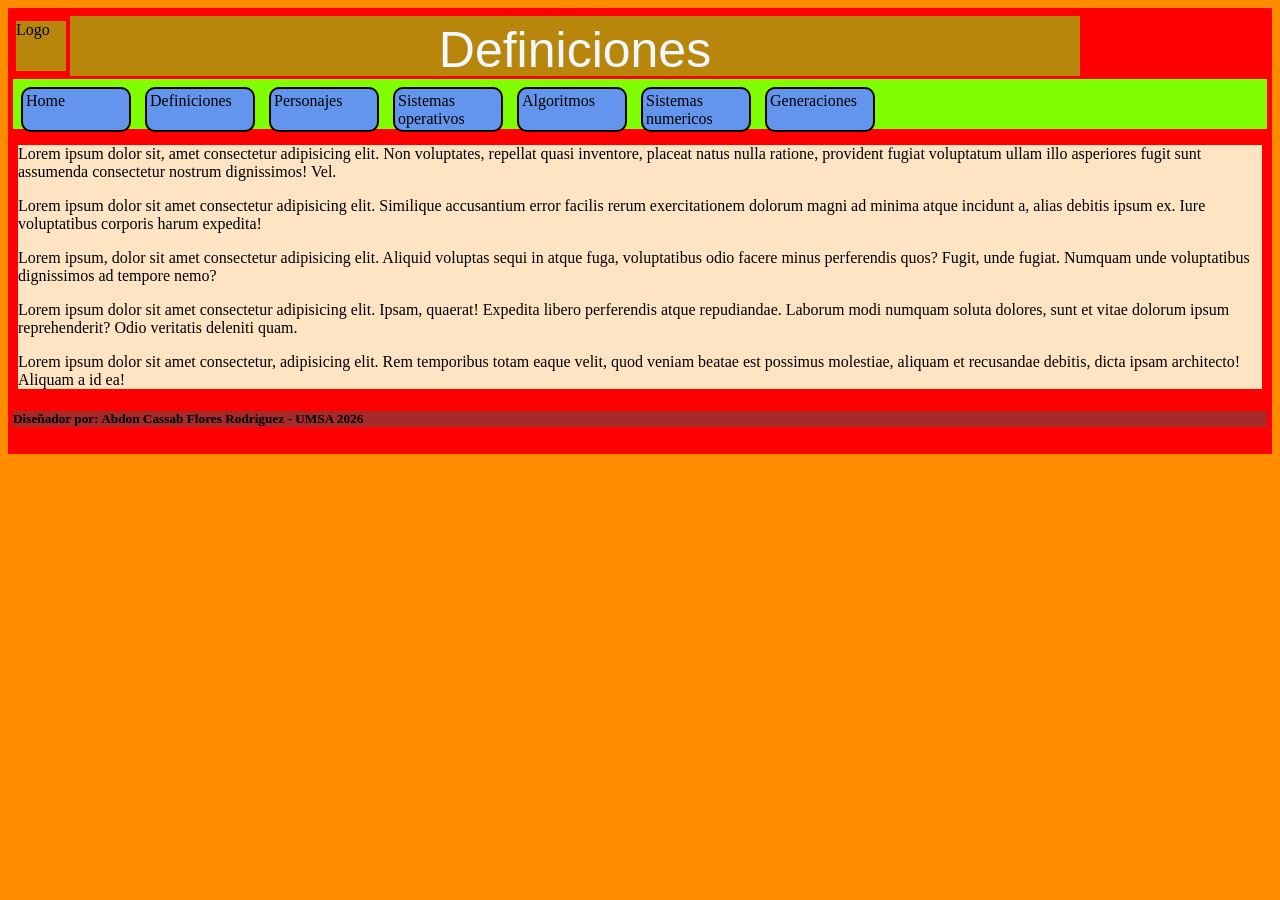
<file: HTML/paginas/definiciones.html>
<!DOCTYPE html>
<html lang="en">
<head>
    <meta charset="UTF-8">
    <meta name="viewport" content="width=device-width, initial-scale=1.0">
    <title>Definiciones</title>
    <link rel="stylesheet" href="../css/estilos.css">
</head>
<body>
    <div class="padre">
        <header>
            <table>
                <tr>
                    <td><div class="logo">Logo</div></td>
                    <td><div class="titulo">Definiciones</div></td>
                </tr>
            </table>
        </header>
        <nav>
            <table>
                <tr>
                    <td><div class="caja"><a href="../index.html">Home</a></div></td>
                    <td><div class="caja"><a href="#">Definiciones</a></div></td>
                    <td><div class="caja"><a href="../paginas/personajes.html">Personajes</a></div></td>
                    <td><div class="caja"><a href="../paginas/so.html">Sistemas operativos</a></div></td>
                    <td><div class="caja"><a href="../paginas/alg.html">Algoritmos</a></div></td>
                    <td><div class="caja"><a href="../paginas/sn.html">Sistemas numericos</a></div></td>
                    <td><div class="caja"><a href="../paginas/generaciones.html">Generaciones</a></div></td>
                </tr>
            </table>
        </nav>
        <section>
          
            <p>Lorem ipsum dolor sit, amet consectetur adipisicing elit. Non voluptates, repellat quasi inventore, placeat natus nulla ratione, provident fugiat voluptatum ullam illo asperiores fugit sunt assumenda consectetur nostrum dignissimos! Vel.</p>  
            <p>Lorem ipsum dolor sit amet consectetur adipisicing elit. Similique accusantium error facilis rerum exercitationem dolorum magni ad minima atque incidunt a, alias debitis ipsum ex. Iure voluptatibus corporis harum expedita!</p>
            
            <p>Lorem ipsum, dolor sit amet consectetur adipisicing elit. Aliquid voluptas sequi in atque fuga, voluptatibus odio facere minus perferendis quos? Fugit, unde fugiat. Numquam unde voluptatibus dignissimos ad tempore nemo?</p>
            
            <p>Lorem ipsum dolor sit amet consectetur adipisicing elit. Ipsam, quaerat! Expedita libero perferendis atque repudiandae. Laborum modi numquam soluta dolores, sunt et vitae dolorum ipsum reprehenderit? Odio veritatis deleniti quam.</p>
            
            <p>Lorem ipsum dolor sit amet consectetur, adipisicing elit. Rem temporibus totam eaque velit, quod veniam beatae est possimus molestiae, aliquam et recusandae debitis, dicta ipsam architecto! Aliquam a id ea!</p>  
        </section>
        <footer>
            <h5>Diseñador por: Abdon Cassab Flores Rodriguez - UMSA 2026</h5>
        </footer>
    </div>
</body>
</html>
</file>
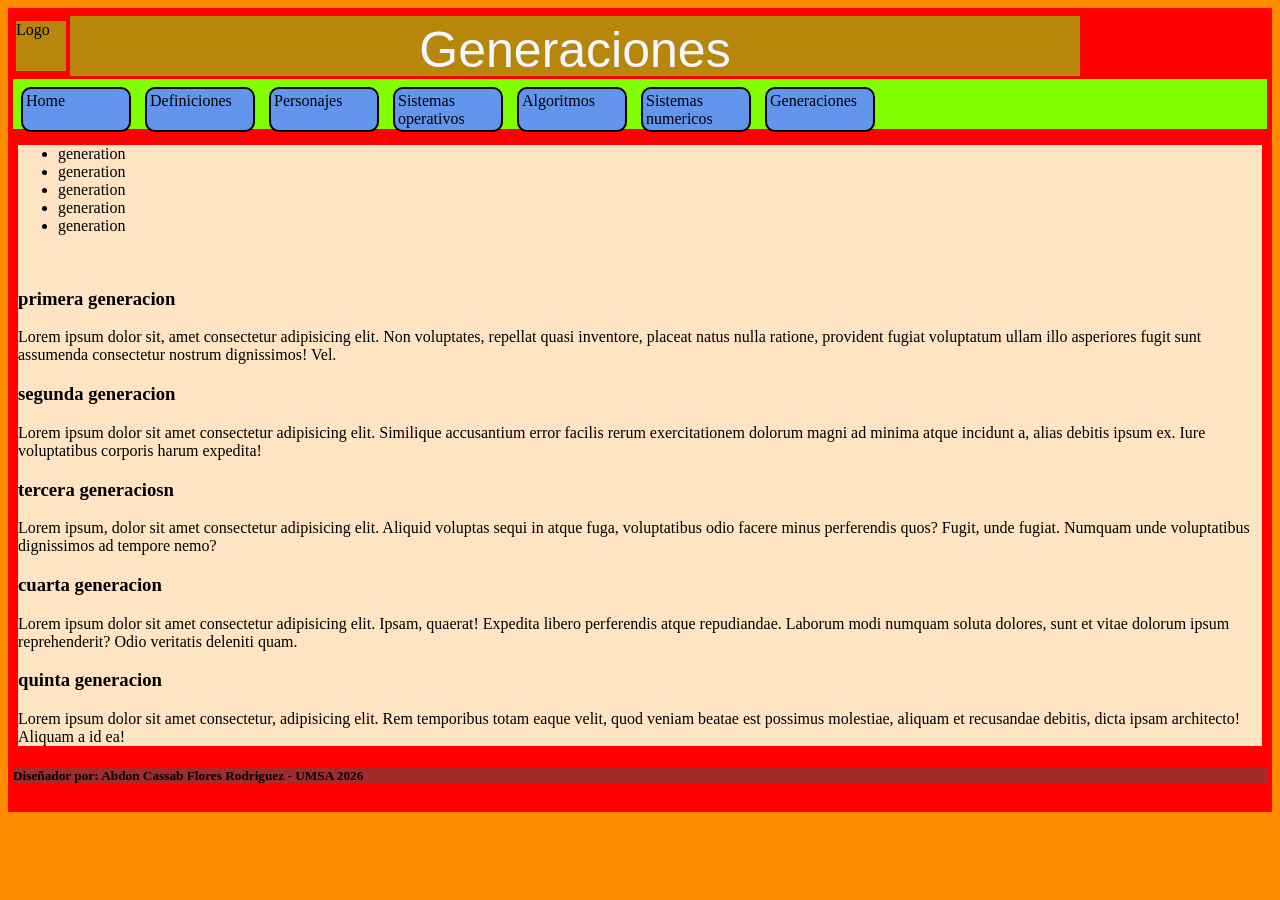
<file: HTML/paginas/generaciones.html>
<!DOCTYPE html>
<html lang="en">
<head>
    <meta charset="UTF-8">
    <meta name="viewport" content="width=device-width, initial-scale=1.0">
    <title>Home</title>
    <link rel="stylesheet" href="../css/estilos.css">
</head>
<body>
    <div class="padre">
        <header>
            <table>
                <tr>
                    <td><div class="logo">Logo</div></td>
                    <td><div class="titulo">Generaciones</div></td>
                </tr>
            </table>
        </header>
        <nav>
            <table>
                <tr>
                    <td><div class="caja"><a href="../index.html">Home</a></div></td>
                    <td><div class="caja"><a href="../paginas/definiciones.html">Definiciones</a></div></td>
                    <td><div class="caja"><a href="../paginas/personajes.html">Personajes</a></div></td>
                    <td><div class="caja"><a href="../paginas/so.html">Sistemas operativos</a></div></td>
                    <td><div class="caja"><a href="../paginas/alg.html">Algoritmos</a></div></td>
                    <td><div class="caja"><a href="../paginas/sn.html">Sistemas numericos</a></div></td>
                    <td><div class="caja"><a href="#">Generaciones</a></div></td>
                </tr>
            </table>
        </nav>
        <section>
            <ul>
                <li> <a href="#uno">generation</a></li>
                <li> <a href="#dos">generation</a></li>
                <li> <a href="#tres">generation</a></li>
                <li> <a href="#cuatro">generation</a></li>
                <li> <a href="#cinco">generation</a></li>
            </ul>
            <br>  
            <h3 id="uno">primera generacion</h3>
            <p>Lorem ipsum dolor sit, amet consectetur adipisicing elit. Non voluptates, repellat quasi inventore, placeat natus nulla ratione, provident fugiat voluptatum ullam illo asperiores fugit sunt assumenda consectetur nostrum dignissimos! Vel.</p>
            <h3 id="dos">segunda generacion</h3>
            <p>Lorem ipsum dolor sit amet consectetur adipisicing elit. Similique accusantium error facilis rerum exercitationem dolorum magni ad minima atque incidunt a, alias debitis ipsum ex. Iure voluptatibus corporis harum expedita!</p>
            <h3 id="tres">tercera generaciosn</h3>
            <p>Lorem ipsum, dolor sit amet consectetur adipisicing elit. Aliquid voluptas sequi in atque fuga, voluptatibus odio facere minus perferendis quos? Fugit, unde fugiat. Numquam unde voluptatibus dignissimos ad tempore nemo?</p>
            <h3 id="cuatro">cuarta generacion</h3>
            <p>Lorem ipsum dolor sit amet consectetur adipisicing elit. Ipsam, quaerat! Expedita libero perferendis atque repudiandae. Laborum modi numquam soluta dolores, sunt et vitae dolorum ipsum reprehenderit? Odio veritatis deleniti quam.</p>
            <h3 id="cinco">quinta generacion</h3>
            <p>Lorem ipsum dolor sit amet consectetur, adipisicing elit. Rem temporibus totam eaque velit, quod veniam beatae est possimus molestiae, aliquam et recusandae debitis, dicta ipsam architecto! Aliquam a id ea!</p>  
        </section>
        <footer>
            <h5>Diseñador por: Abdon Cassab Flores Rodriguez - UMSA 2026</h5>
        </footer>
    </div>
</body>
</html>
</file>
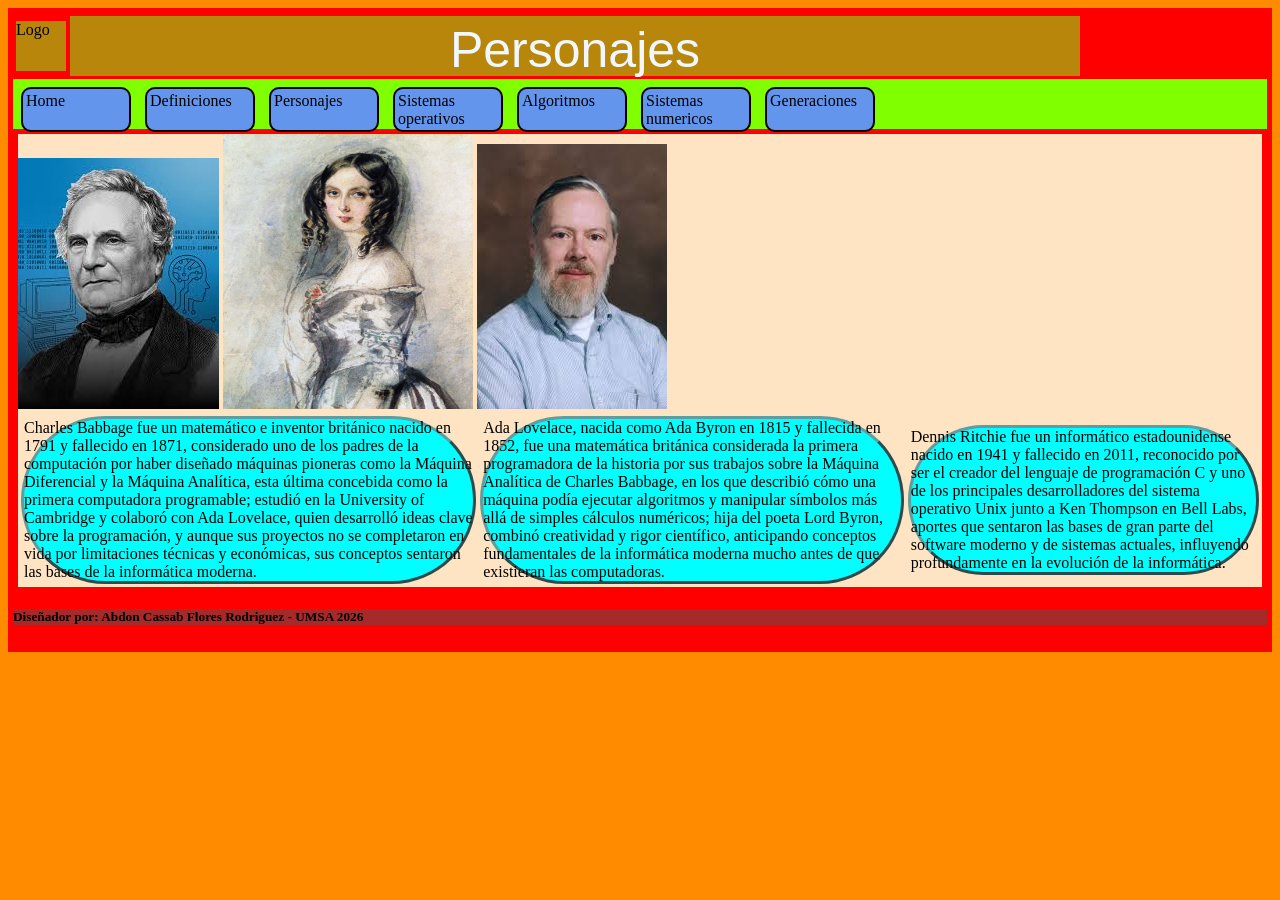
<file: HTML/paginas/personajes.html>
<!DOCTYPE html>
<html lang="en">
<head>
    <meta charset="UTF-8">
    <meta name="viewport" content="width=device-width, initial-scale=1.0">
    <title>Personajes</title>
    <link rel="stylesheet" href="../css/estilos.css">
    <link rel="stylesheet" href="../css/estilospersonajes.css">
</head>
<body>
    <div class="padre">
        <header>
            <table>
                <tr>
                    <td><div class="logo">Logo</div></td>
                    <td><div class="titulo">Personajes</div></td>
                </tr>
            </table>
        </header>
        <nav>
            <table>
                <tr>
                    <td><div class="caja"><a href="../index.html">Home</a></div></td>
                    <td><div class="caja"><a href="../paginas/definiciones.html">Definiciones</a></div></td>
                    <td><div class="caja"><a href="#">Personajes</a></div></td>
                    <td><div class="caja"><a href="../paginas/so.html">Sistemas operativos</a></div></td>
                    <td><div class="caja"><a href="../paginas/alg.html">Algoritmos</a></div></td>
                    <td><div class="caja"><a href="../paginas/sn.html">Sistemas numericos</a></div></td>
                    <td><div class="caja"><a href="../paginas/generaciones.html">Generaciones</a></div></td>
                </tr>
            </table>
        </nav>
        <section>
            
            <div class="contenido">  
                <img src="../imgs/imagen2.jpg" alt="">
                <img src="../imgs/img3.jpg" alt="" height="275px" width="250px">
                <img src="../imgs/img5.jpg" alt="">
            </div>
            <table>
            <tr>
                <td><div class="bio">Charles Babbage fue un matemático e inventor británico nacido en 1791 y fallecido en 1871, considerado uno de los padres de la computación por haber diseñado máquinas pioneras como la Máquina Diferencial y la Máquina Analítica, esta última concebida como la primera computadora programable; estudió en la University of Cambridge y colaboró con Ada Lovelace, quien desarrolló ideas clave sobre la programación, y aunque sus proyectos no se completaron en vida por limitaciones técnicas y económicas, sus conceptos sentaron las bases de la informática moderna.</div></td>
                <td><div class="bio">Ada Lovelace, nacida como Ada Byron en 1815 y fallecida en 1852, fue una matemática británica considerada la primera programadora de la historia por sus trabajos sobre la Máquina Analítica de Charles Babbage, en los que describió cómo una máquina podía ejecutar algoritmos y manipular símbolos más allá de simples cálculos numéricos; hija del poeta Lord Byron, combinó creatividad y rigor científico, anticipando conceptos fundamentales de la informática moderna mucho antes de que existieran las computadoras.</div></td>
                <td><div class="bio">Dennis Ritchie fue un informático estadounidense nacido en 1941 y fallecido en 2011, reconocido por ser el creador del lenguaje de programación C y uno de los principales desarrolladores del sistema operativo Unix junto a Ken Thompson en Bell Labs, aportes que sentaron las bases de gran parte del software moderno y de sistemas actuales, influyendo profundamente en la evolución de la informática.</div></td>
            </tr>
        </table>
        </section>
        <footer>
            <h5>Diseñador por: Abdon Cassab Flores Rodriguez - UMSA 2026</h5>
        </footer>
    </div>
</body>
</html>
</file>
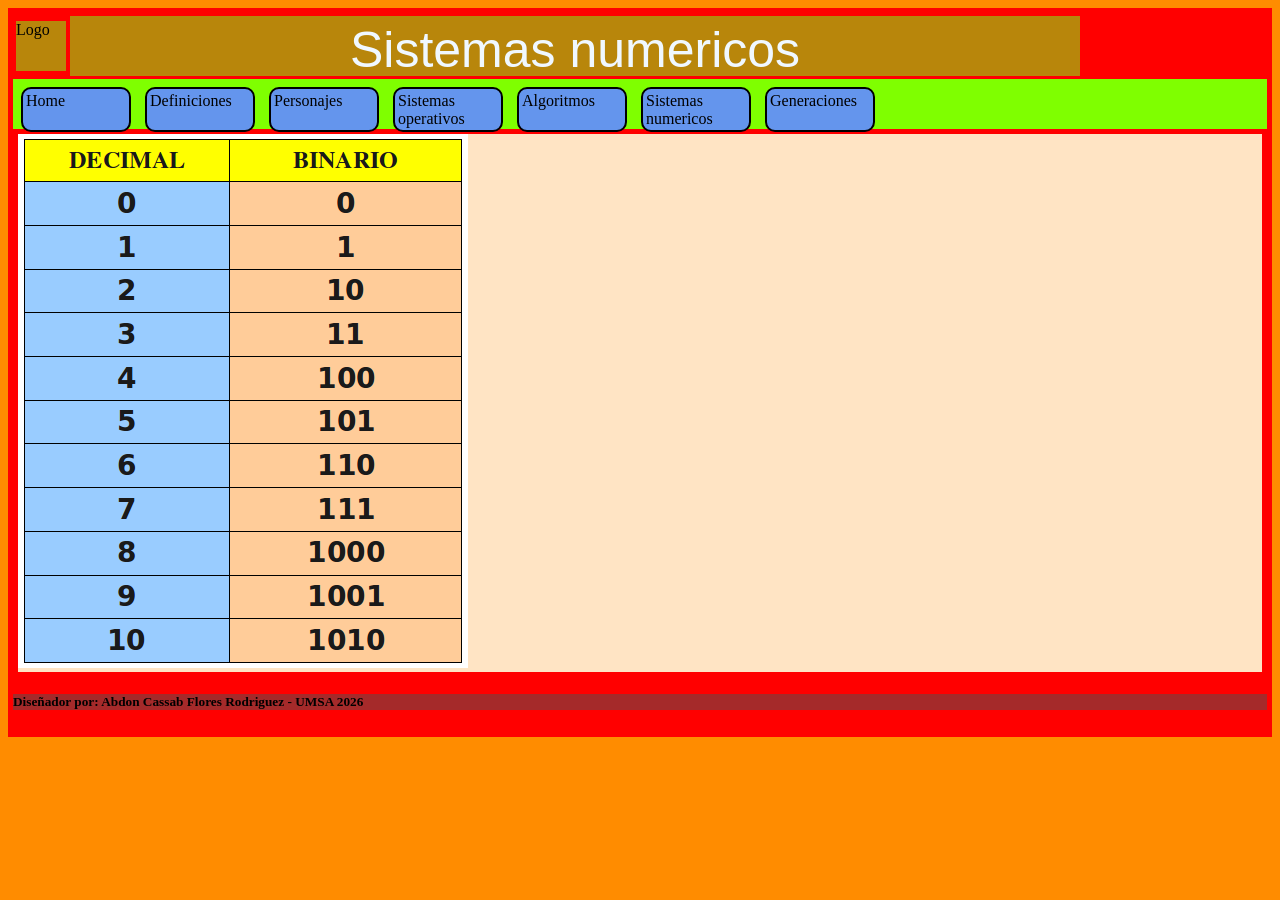
<file: HTML/paginas/sn.html>
<!DOCTYPE html>
<html lang="en">
<head>
    <meta charset="UTF-8">
    <meta name="viewport" content="width=device-width, initial-scale=1.0">
    <title>Sistemas numericos</title>
    <link rel="stylesheet" href="../css/estilos.css">
</head>
<body>
    <div class="padre">
        <header>
            <table>
                <tr>
                    <td><div class="logo">Logo</div></td>
                    <td><div class="titulo">Sistemas numericos</div></td>
                </tr>
            </table>
        </header>
        <nav>
            <table>
                <tr>
                    <td><div class="caja"><a href="../index.html">Home</a></div></td>
                    <td><div class="caja"><a href="../paginas/definiciones.html">Definiciones</a></div></td>
                    <td><div class="caja"><a href="../paginas/personajes.html">Personajes</a></div></td>
                    <td><div class="caja"><a href="../paginas/so.html">Sistemas operativos</a></div></td>
                    <td><div class="caja"><a href="../paginas/alg.html">Algoritmos</a></div></td>
                    <td><div class="caja"><a href="#">Sistemas numericos</a></div></td>
                    <td><div class="caja"><a href="../paginas/generaciones.html">Generaciones</a></div></td>
                </tr>
            </table>
        </nav>
        <section>
          <img src="../imgs/img6.png" alt="">
        </section>
        <footer>
            <h5>Diseñador por: Abdon Cassab Flores Rodriguez - UMSA 2026</h5>
        </footer>
    </div>
</body>
</html>
</file>
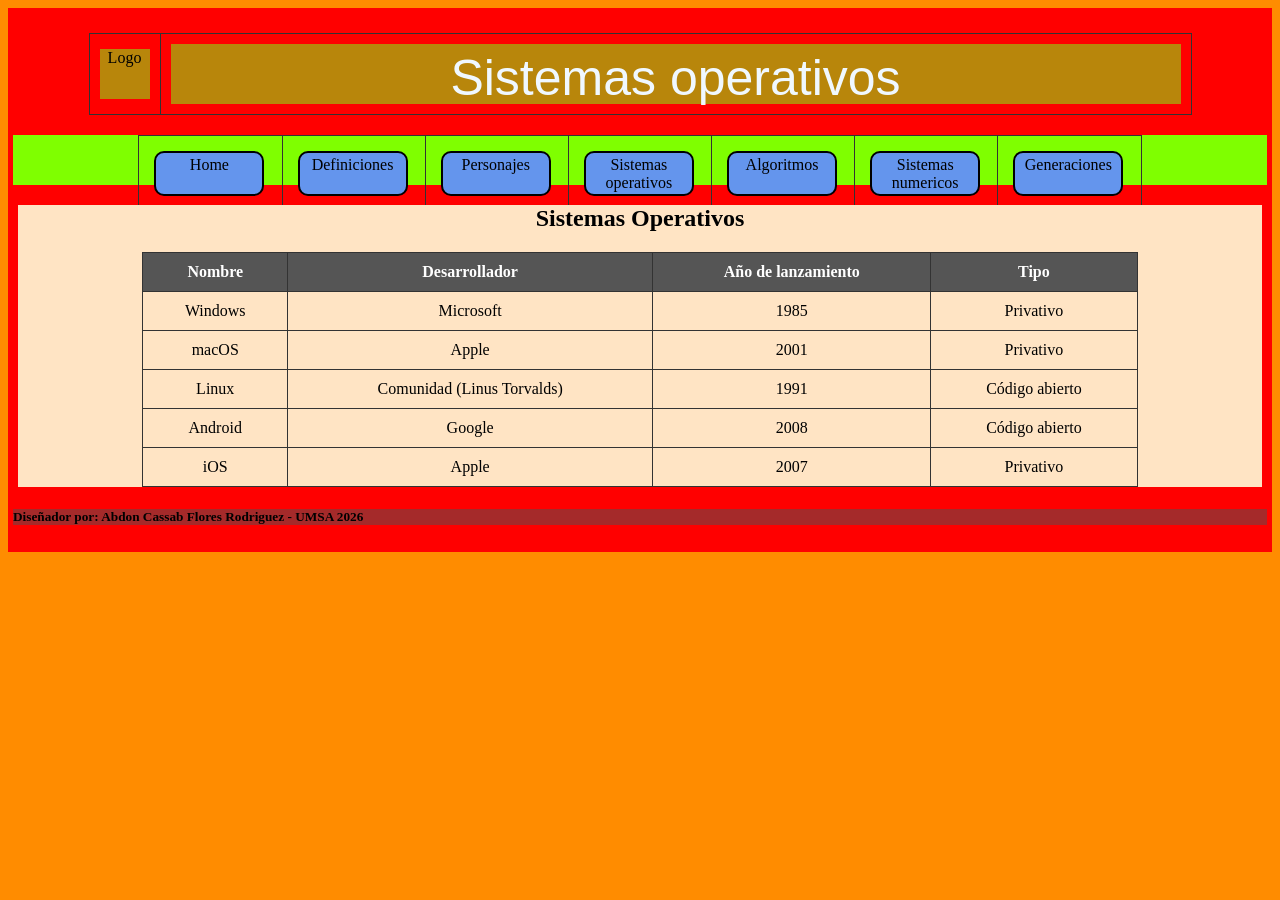
<file: HTML/paginas/so.html>
<!DOCTYPE html>
<html lang="en">
<head>
    <meta charset="UTF-8">
    <meta name="viewport" content="width=device-width, initial-scale=1.0">
    <title>Sistemas operativos</title>
    <link rel="stylesheet" href="../css/estilos.css">
    <link rel="stylesheet" href="../css/so.css">
</head>
<body>
    <div class="padre">
        <header>
            <table>
                <tr>
                    <td><div class="logo">Logo</div></td>
                    <td><div class="titulo">Sistemas operativos</div></td>
                </tr>
            </table>
        </header>
        <nav>
            <table>
                <tr>
                    <td><div class="caja"><a href="../index.html">Home</a></div></td>
                    <td><div class="caja"><a href="../paginas/definiciones.html">Definiciones</a></div></td>
                    <td><div class="caja"><a href="../paginas/personajes.html">Personajes</a></div></td>
                    <td><div class="caja"><a href="#">Sistemas operativos</a></div></td>
                    <td><div class="caja"><a href="../paginas/alg.html">Algoritmos</a></div></td>
                    <td><div class="caja"><a href="../paginas/sn.html">Sistemas numericos</a></div></td>
                    <td><div class="caja"><a href="../paginas/generaciones.html">Generaciones</a></div></td>
                </tr>
            </table>
        </nav>
        <section>
  
    </style>
</head>
<body>

<h2 style="text-align:center;">Sistemas Operativos</h2>

<table>
    <tr>
        <th>Nombre</th>
        <th>Desarrollador</th>
        <th>Año de lanzamiento</th>
        <th>Tipo</th>
    </tr>
    <tr>
        <td>Windows</td>
        <td>Microsoft</td>
        <td>1985</td>
        <td>Privativo</td>
    </tr>
    <tr>
        <td>macOS</td>
        <td>Apple</td>
        <td>2001</td>
        <td>Privativo</td>
    </tr>
    <tr>
        <td>Linux</td>
        <td>Comunidad (Linus Torvalds)</td>
        <td>1991</td>
        <td>Código abierto</td>
    </tr>
    <tr>
        <td>Android</td>
        <td>Google</td>
        <td>2008</td>
        <td>Código abierto</td>
    </tr>
    <tr>
        <td>iOS</td>
        <td>Apple</td>
        <td>2007</td>
        <td>Privativo</td>
    </tr>
</table>
        </section>
        <footer>
            <h5>Diseñador por: Abdon Cassab Flores Rodriguez - UMSA 2026</h5>
        </footer>
    </div>
</body>
</html>
</file>
<file: HTML/css/estilos.css>
body {
    background-color: darkorange;
}
.padre {
    padding: 5px;
    background-color: red;

}
.header {
    width: 100%;
    background-color: antiquewhite;
}
.logo{
    background-color: darkgoldenrod;
    width: 50px;
    height: 50px;
}
.titulo {
    background-color: darkgoldenrod;
    width: 1000px;
    height: 50px;
    font-size: 50px;
  text-align: center;
  padding: 5px;
  color: aliceblue;
  text-decoration: wavy;
    font-family: Impact, Haettenschweiler, 'Arial Narrow Bold', sans-serif;
}
nav{
    width: 100%;
    height: 50px;
    background-color: chartreuse;
}
.caja{
    width: 100px;
    height: 35px;
    border: 2px;
    border-style: solid;
    border-radius: 10px;
    background-color: cornflowerblue;
    margin: 5px;
    padding: 3px;
}
section {
    background-color: bisque;
    margin: 5px;
}
footer{
    background-color: brown;

}
a{
    color: black;
    text-decoration: none;
}
a:hover{
    color: beige;
}
</file>
<file: HTML/css/estilospersonajes.css>
section{
    display: flexbox;

    
}
.bio{
    border-radius: 100px;
    border-color: cadetblue;
    background-color: aqua;
    border-style: outset;
   

}
</file>
<file: HTML/css/so.css>
table {
     border-collapse: collapse; width: 80%; margin: 20px auto; } th, td { border: 1px solid #333; padding: 10px; text-align: center; } th { background-color: #555; color: white; }
</file>
